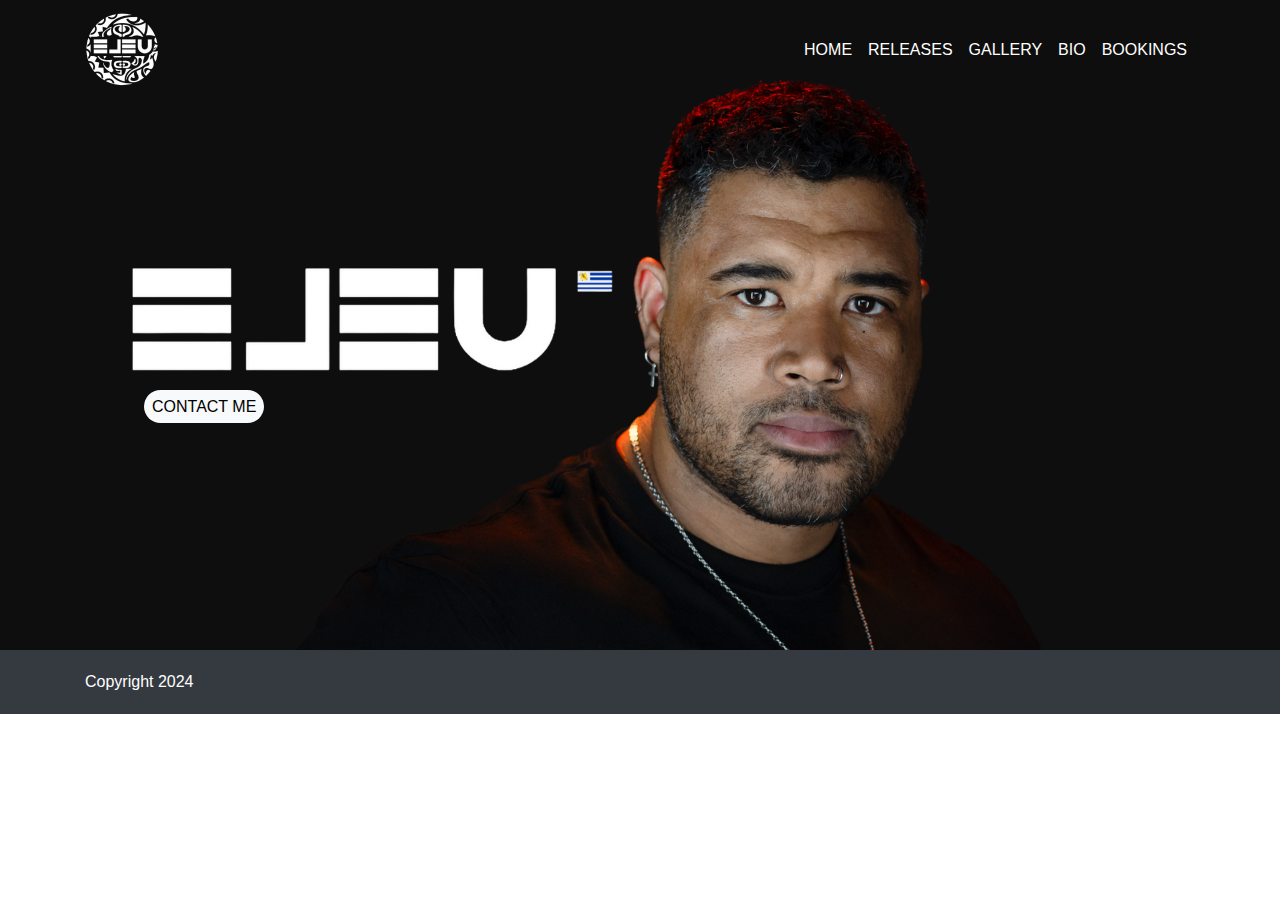
<file: index.html>
<style>

@media(min-width:577px){
  .bg-header-main{
   background-image: url(img/images/eleufondoindex.png);
   background-size: cover;
   background-position: center;
   height: 650px;
    position: relative;
  }
}
  @media(max-width:576px){
   .mobile-view{
   background-image: url(img/images/mobile.png);
   background-size: cover;
   background-position: center;
   height: 675px;
    position: relative;
  }
    .bg-logo img{
      max-width: 155px !important;
}
.bg-center{
  top: 75% !important;
}
.contact-btn {
    padding-top: 2rem !important;
}

  }
  
</style>
<!doctype html>
<html lang="en">

<head>
  <!-- Required meta tags -->
  <meta charset="utf-8">
  <meta name="viewport" content="width=device-width, initial-scale=1">
  <link rel="stylesheet" href="https://use.fontawesome.com/releases/v5.14.0/css/all.css">
 <link rel="stylesheet" href="https://stackpath.bootstrapcdn.com/bootstrap/4.5.2/css/bootstrap.min.css">

  <!-- Bootstrap CSS -->
  <link href="https://cdn.jsdelivr.net/npm/bootstrap@5.0.2/dist/css/bootstrap.min.css" rel="stylesheet"
    integrity="sha384-EVSTQN3/azprG1Anm3QDgpJLIm9Nao0Yz1ztcQTwFspd3yD65VohhpuuCOmLASjC" crossorigin="anonymous">

  <title></title>
</head>

<body class="font-family:Archivo Black sans-serif">


  <div class="bg-header-main mobile-view">
    <div class="bg-center" style="position: absolute;top: 40%;left: 10%;">
      <div class="bg-logo">
        <img src="img/images/Eleu.png" alt="" class="img-fluid min-vw-40 w-100">
        
      </div>
      <div class="contact-btn" style="padding: 1rem;">
        <a href="mailto:eleuuru@gmail.com" class="bg-light rounded-pill text-blsck fw-bold p-2 text-decoration-none"
          style="color: black;">CONTACT ME</a>
      </div>
    </div>
    <nav class="navbar navbar-dark navbar-expand-sm ">
      <div class="container">
      <a href="/" class="navbar-brand">
      <i class=""></i>
      <img src="img/images/Logo.png" alt="" class="img-fluid w-50">
      </a>
  
      <button class="navbar-toggler" type="button" data-toggle="collapse" data-target="#navbarCollapse">
          <span class="navbar-toggler-icon"></span>
      </button>
  
  
      <div id="navbarCollapse" class="collapse navbar-collapse">
      <ul class="navbar-nav ml-auto">
          <li class="nav-item">
            <li><a href="" class=" nav-link active fs-5 fw-bold text-decoration-none text-white">HOME</a></li>
            <li><a href="/Eleu Web/pages/releases.html"
                class=" nav-link active fs-5 fw-bold text-decoration-none text-white">RELEASES</a></li>
            <li><a href="/Eleu Web/pages/gallery.html" class=" nav-link active fs-5 fw-bold text-decoration-none text-white">GALLERY</a>
            </li>
            <li><a href="/Eleu Web/pages/bio.html" class=" nav-link active fs-5 fw-bold text-decoration-none text-white">BIO</a></li>
            <li><a href="/Eleu Web/pages/bio.html" class=" nav-link active fs-5 fw-bold text-decoration-none text-white">BOOKINGS</a>
            </li>
          </li>
    
      </ul>
      </div>
  
  
  
  </div>
  </nav>
    <!-- <div class="container">
      <div class="d-flex justify-content-between align-items-center ">
        <div class="mt-4">
          <img src="images/Logo.png" alt="" class="img-fluid">
        </div>
        <button class="navbar-toggler bg-light" type="button" data-bs-toggle="collapse" data-bs-target="#navbarText" aria-controls="navbarText" aria-expanded="false" aria-label="Toggle navigation">
          <span class="navbar-toggler-icon text-white"></span>
        </button>
        <div class="collapse navbar-collapse" id="navbarText">
          <ul class="d-flex gap-5 list-unstyled">
            <li><a href="" class="fs-5 fw-bold text-decoration-none text-white">HOME</a></li>
            <li><a href="/Eleu Web/pages/releases.html"
                class="fs-5 fw-bold text-decoration-none text-white">RELEASES</a></li>
            <li><a href="/Eleu Web/pages/gallery.html" class="fs-5 fw-bold text-decoration-none text-white">GALLERY</a>
            </li>
            <li><a href="/Eleu Web/pages/bio.html" class="fs-5 fw-bold text-decoration-none text-white">BIO</a></li>
            <li><a href="/Eleu Web/pages/bio.html" class="fs-5 fw-bold text-decoration-none text-white">BOOKINGS</a>
            </li>
          </ul>
        </div>
      </div>
    </div> -->
  </div>

  <div class="bg-dark p-1">
    <div class="container">
      <div>
        <p class="fs-6 fw-bold mt-2 pt-2 text-white">Copyright 2024</p>
      </div>
    </div>

  </div>

  <!-- Optional JavaScript; choose one of the two! -->

  <!-- Option 1: Bootstrap Bundle with Popper -->

  <script src="https://code.jquery.com/jquery-3.5.1.slim.min.js" integrity="sha384-DfXdz2htPH0lsSSs5nCTpuj/zy4C+OGpamoFVy38MVBnE+IbbVYUew+OrCXaRkfj" crossorigin="anonymous"></script>
  <script src="https://cdn.jsdelivr.net/npm/popper.js@1.16.1/dist/umd/popper.min.js" integrity="sha384-9/reFTGAW83EW2RDu2S0VKaIzap3H66lZH81PoYlFhbGU+6BZp6G7niu735Sk7lN" crossorigin="anonymous"></script>
  <script src="https://stackpath.bootstrapcdn.com/bootstrap/4.5.2/js/bootstrap.min.js" integrity="sha384-B4gt1jrGC7Jh4AgTPSdUtOBvfO8shuf57BaghqFfPlYxofvL8/KUEfYiJOMMV+rV" crossorigin="anonymous"></script>
  <script src="https://cdn.jsdelivr.net/npm/bootstrap@5.0.2/dist/js/bootstrap.bundle.min.js"
    integrity="sha384-MrcW6ZMFYlzcLA8Nl+NtUVF0sA7MsXsP1UyJoMp4YLEuNSfAP+JcXn/tWtIaxVXM"
    crossorigin="anonymous"></script>

  <!-- Option 2: Separate Popper and Bootstrap JS -->
  <!--
    <script src="https://cdn.jsdelivr.net/npm/@popperjs/core@2.9.2/dist/umd/popper.min.js" integrity="sha384-IQsoLXl5PILFhosVNubq5LC7Qb9DXgDA9i+tQ8Zj3iwWAwPtgFTxbJ8NT4GN1R8p" crossorigin="anonymous"></script>
    <script src="https://cdn.jsdelivr.net/npm/bootstrap@5.0.2/dist/js/bootstrap.min.js" integrity="sha384-cVKIPhGWiC2Al4u+LWgxfKTRIcfu0JTxR+EQDz/bgldoEyl4H0zUF0QKbrJ0EcQF" crossorigin="anonymous"></script>
    -->
</body>

</html>
</file>
